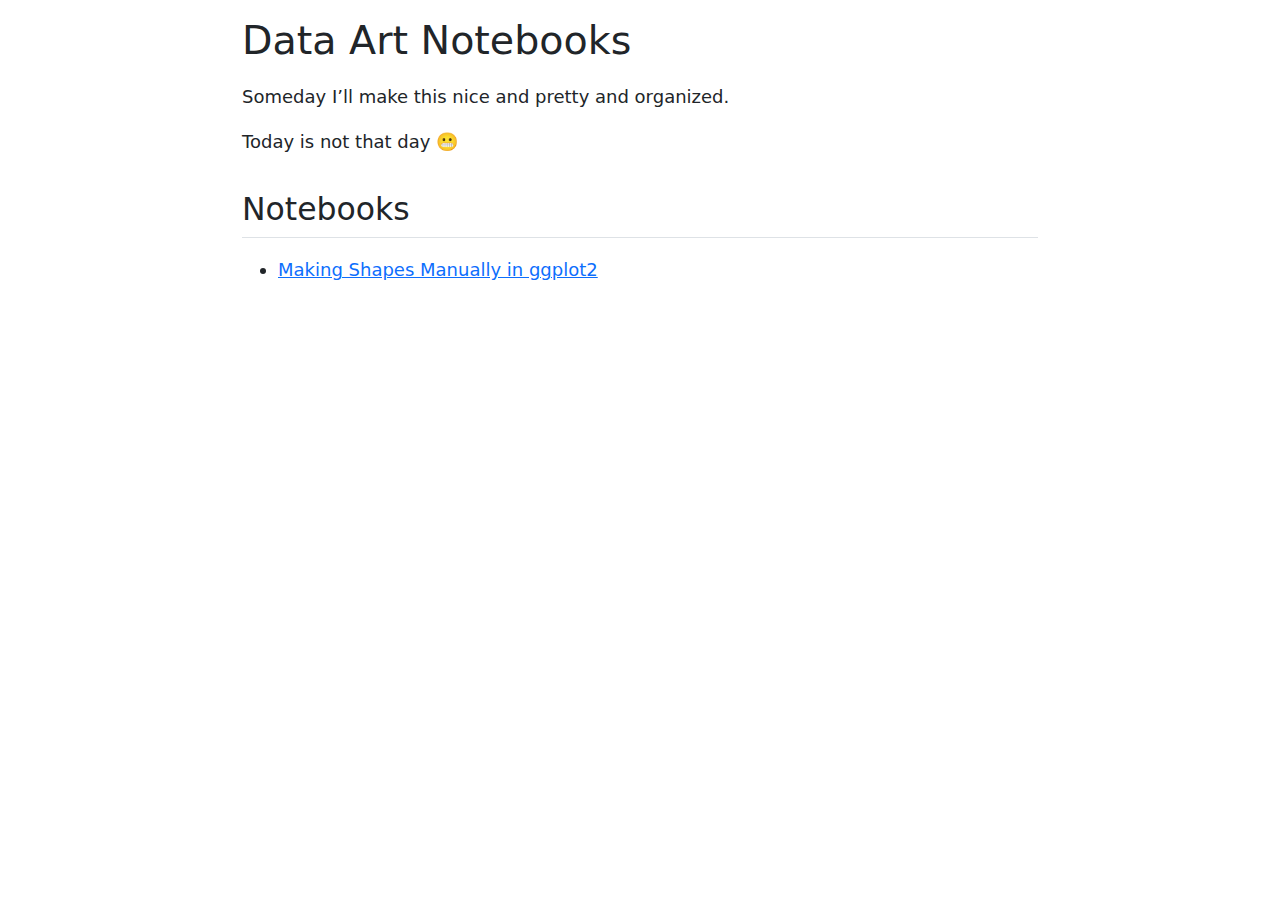
<file: notebooks/index.html>
<!DOCTYPE html>
<html xmlns="http://www.w3.org/1999/xhtml" lang="en" xml:lang="en"><head>

<meta charset="utf-8">
<meta name="generator" content="quarto-1.2.269">

<meta name="viewport" content="width=device-width, initial-scale=1.0, user-scalable=yes">


<title>Data Art Notebooks</title>
<style>
code{white-space: pre-wrap;}
span.smallcaps{font-variant: small-caps;}
div.columns{display: flex; gap: min(4vw, 1.5em);}
div.column{flex: auto; overflow-x: auto;}
div.hanging-indent{margin-left: 1.5em; text-indent: -1.5em;}
ul.task-list{list-style: none;}
ul.task-list li input[type="checkbox"] {
  width: 0.8em;
  margin: 0 0.8em 0.2em -1.6em;
  vertical-align: middle;
}
</style>


<script src="index_files/libs/clipboard/clipboard.min.js"></script>
<script src="index_files/libs/quarto-html/quarto.js"></script>
<script src="index_files/libs/quarto-html/popper.min.js"></script>
<script src="index_files/libs/quarto-html/tippy.umd.min.js"></script>
<script src="index_files/libs/quarto-html/anchor.min.js"></script>
<link href="index_files/libs/quarto-html/tippy.css" rel="stylesheet">
<link href="index_files/libs/quarto-html/quarto-syntax-highlighting.css" rel="stylesheet" id="quarto-text-highlighting-styles">
<script src="index_files/libs/bootstrap/bootstrap.min.js"></script>
<link href="index_files/libs/bootstrap/bootstrap-icons.css" rel="stylesheet">
<link href="index_files/libs/bootstrap/bootstrap.min.css" rel="stylesheet" id="quarto-bootstrap" data-mode="light">


</head>

<body class="fullcontent">

<div id="quarto-content" class="page-columns page-rows-contents page-layout-article">

<main class="content" id="quarto-document-content">

<header id="title-block-header" class="quarto-title-block default">
<div class="quarto-title">
<h1 class="title">Data Art Notebooks</h1>
</div>



<div class="quarto-title-meta">

    
  
    
  </div>
  

</header>

<p>Someday I’ll make this nice and pretty and organized.</p>
<p>Today is not that day 😬</p>
<section id="notebooks" class="level2">
<h2 class="anchored" data-anchor-id="notebooks">Notebooks</h2>
<ul>
<li><a href="manual_shapes.qmd" title="Making Shapes Manually in ggplot2">Making Shapes Manually in ggplot2</a></li>
</ul>
</section>

</main>
<!-- /main column -->
<script id="quarto-html-after-body" type="application/javascript">
window.document.addEventListener("DOMContentLoaded", function (event) {
  const toggleBodyColorMode = (bsSheetEl) => {
    const mode = bsSheetEl.getAttribute("data-mode");
    const bodyEl = window.document.querySelector("body");
    if (mode === "dark") {
      bodyEl.classList.add("quarto-dark");
      bodyEl.classList.remove("quarto-light");
    } else {
      bodyEl.classList.add("quarto-light");
      bodyEl.classList.remove("quarto-dark");
    }
  }
  const toggleBodyColorPrimary = () => {
    const bsSheetEl = window.document.querySelector("link#quarto-bootstrap");
    if (bsSheetEl) {
      toggleBodyColorMode(bsSheetEl);
    }
  }
  toggleBodyColorPrimary();  
  const icon = "";
  const anchorJS = new window.AnchorJS();
  anchorJS.options = {
    placement: 'right',
    icon: icon
  };
  anchorJS.add('.anchored');
  const clipboard = new window.ClipboardJS('.code-copy-button', {
    target: function(trigger) {
      return trigger.previousElementSibling;
    }
  });
  clipboard.on('success', function(e) {
    // button target
    const button = e.trigger;
    // don't keep focus
    button.blur();
    // flash "checked"
    button.classList.add('code-copy-button-checked');
    var currentTitle = button.getAttribute("title");
    button.setAttribute("title", "Copied!");
    let tooltip;
    if (window.bootstrap) {
      button.setAttribute("data-bs-toggle", "tooltip");
      button.setAttribute("data-bs-placement", "left");
      button.setAttribute("data-bs-title", "Copied!");
      tooltip = new bootstrap.Tooltip(button, 
        { trigger: "manual", 
          customClass: "code-copy-button-tooltip",
          offset: [0, -8]});
      tooltip.show();    
    }
    setTimeout(function() {
      if (tooltip) {
        tooltip.hide();
        button.removeAttribute("data-bs-title");
        button.removeAttribute("data-bs-toggle");
        button.removeAttribute("data-bs-placement");
      }
      button.setAttribute("title", currentTitle);
      button.classList.remove('code-copy-button-checked');
    }, 1000);
    // clear code selection
    e.clearSelection();
  });
  function tippyHover(el, contentFn) {
    const config = {
      allowHTML: true,
      content: contentFn,
      maxWidth: 500,
      delay: 100,
      arrow: false,
      appendTo: function(el) {
          return el.parentElement;
      },
      interactive: true,
      interactiveBorder: 10,
      theme: 'quarto',
      placement: 'bottom-start'
    };
    window.tippy(el, config); 
  }
  const noterefs = window.document.querySelectorAll('a[role="doc-noteref"]');
  for (var i=0; i<noterefs.length; i++) {
    const ref = noterefs[i];
    tippyHover(ref, function() {
      // use id or data attribute instead here
      let href = ref.getAttribute('data-footnote-href') || ref.getAttribute('href');
      try { href = new URL(href).hash; } catch {}
      const id = href.replace(/^#\/?/, "");
      const note = window.document.getElementById(id);
      return note.innerHTML;
    });
  }
  const findCites = (el) => {
    const parentEl = el.parentElement;
    if (parentEl) {
      const cites = parentEl.dataset.cites;
      if (cites) {
        return {
          el,
          cites: cites.split(' ')
        };
      } else {
        return findCites(el.parentElement)
      }
    } else {
      return undefined;
    }
  };
  var bibliorefs = window.document.querySelectorAll('a[role="doc-biblioref"]');
  for (var i=0; i<bibliorefs.length; i++) {
    const ref = bibliorefs[i];
    const citeInfo = findCites(ref);
    if (citeInfo) {
      tippyHover(citeInfo.el, function() {
        var popup = window.document.createElement('div');
        citeInfo.cites.forEach(function(cite) {
          var citeDiv = window.document.createElement('div');
          citeDiv.classList.add('hanging-indent');
          citeDiv.classList.add('csl-entry');
          var biblioDiv = window.document.getElementById('ref-' + cite);
          if (biblioDiv) {
            citeDiv.innerHTML = biblioDiv.innerHTML;
          }
          popup.appendChild(citeDiv);
        });
        return popup.innerHTML;
      });
    }
  }
});
</script>
</div> <!-- /content -->



</body></html>
</file>
<file: notebooks/index_files/libs/quarto-html/tippy.css>
.tippy-box[data-animation=fade][data-state=hidden]{opacity:0}[data-tippy-root]{max-width:calc(100vw - 10px)}.tippy-box{position:relative;background-color:#333;color:#fff;border-radius:4px;font-size:14px;line-height:1.4;white-space:normal;outline:0;transition-property:transform,visibility,opacity}.tippy-box[data-placement^=top]>.tippy-arrow{bottom:0}.tippy-box[data-placement^=top]>.tippy-arrow:before{bottom:-7px;left:0;border-width:8px 8px 0;border-top-color:initial;transform-origin:center top}.tippy-box[data-placement^=bottom]>.tippy-arrow{top:0}.tippy-box[data-placement^=bottom]>.tippy-arrow:before{top:-7px;left:0;border-width:0 8px 8px;border-bottom-color:initial;transform-origin:center bottom}.tippy-box[data-placement^=left]>.tippy-arrow{right:0}.tippy-box[data-placement^=left]>.tippy-arrow:before{border-width:8px 0 8px 8px;border-left-color:initial;right:-7px;transform-origin:center left}.tippy-box[data-placement^=right]>.tippy-arrow{left:0}.tippy-box[data-placement^=right]>.tippy-arrow:before{left:-7px;border-width:8px 8px 8px 0;border-right-color:initial;transform-origin:center right}.tippy-box[data-inertia][data-state=visible]{transition-timing-function:cubic-bezier(.54,1.5,.38,1.11)}.tippy-arrow{width:16px;height:16px;color:#333}.tippy-arrow:before{content:"";position:absolute;border-color:transparent;border-style:solid}.tippy-content{position:relative;padding:5px 9px;z-index:1}
</file>
<file: notebooks/index_files/libs/quarto-html/quarto-syntax-highlighting.css>
/* quarto syntax highlight colors */
:root {
  --quarto-hl-ot-color: #003B4F;
  --quarto-hl-at-color: #657422;
  --quarto-hl-ss-color: #20794D;
  --quarto-hl-an-color: #5E5E5E;
  --quarto-hl-fu-color: #4758AB;
  --quarto-hl-st-color: #20794D;
  --quarto-hl-cf-color: #003B4F;
  --quarto-hl-op-color: #5E5E5E;
  --quarto-hl-er-color: #AD0000;
  --quarto-hl-bn-color: #AD0000;
  --quarto-hl-al-color: #AD0000;
  --quarto-hl-va-color: #111111;
  --quarto-hl-bu-color: inherit;
  --quarto-hl-ex-color: inherit;
  --quarto-hl-pp-color: #AD0000;
  --quarto-hl-in-color: #5E5E5E;
  --quarto-hl-vs-color: #20794D;
  --quarto-hl-wa-color: #5E5E5E;
  --quarto-hl-do-color: #5E5E5E;
  --quarto-hl-im-color: #00769E;
  --quarto-hl-ch-color: #20794D;
  --quarto-hl-dt-color: #AD0000;
  --quarto-hl-fl-color: #AD0000;
  --quarto-hl-co-color: #5E5E5E;
  --quarto-hl-cv-color: #5E5E5E;
  --quarto-hl-cn-color: #8f5902;
  --quarto-hl-sc-color: #5E5E5E;
  --quarto-hl-dv-color: #AD0000;
  --quarto-hl-kw-color: #003B4F;
}

/* other quarto variables */
:root {
  --quarto-font-monospace: SFMono-Regular, Menlo, Monaco, Consolas, "Liberation Mono", "Courier New", monospace;
}

pre > code.sourceCode > span {
  color: #003B4F;
}

code span {
  color: #003B4F;
}

code.sourceCode > span {
  color: #003B4F;
}

div.sourceCode,
div.sourceCode pre.sourceCode {
  color: #003B4F;
}

code span.ot {
  color: #003B4F;
}

code span.at {
  color: #657422;
}

code span.ss {
  color: #20794D;
}

code span.an {
  color: #5E5E5E;
}

code span.fu {
  color: #4758AB;
}

code span.st {
  color: #20794D;
}

code span.cf {
  color: #003B4F;
}

code span.op {
  color: #5E5E5E;
}

code span.er {
  color: #AD0000;
}

code span.bn {
  color: #AD0000;
}

code span.al {
  color: #AD0000;
}

code span.va {
  color: #111111;
}

code span.pp {
  color: #AD0000;
}

code span.in {
  color: #5E5E5E;
}

code span.vs {
  color: #20794D;
}

code span.wa {
  color: #5E5E5E;
  font-style: italic;
}

code span.do {
  color: #5E5E5E;
  font-style: italic;
}

code span.im {
  color: #00769E;
}

code span.ch {
  color: #20794D;
}

code span.dt {
  color: #AD0000;
}

code span.fl {
  color: #AD0000;
}

code span.co {
  color: #5E5E5E;
}

code span.cv {
  color: #5E5E5E;
  font-style: italic;
}

code span.cn {
  color: #8f5902;
}

code span.sc {
  color: #5E5E5E;
}

code span.dv {
  color: #AD0000;
}

code span.kw {
  color: #003B4F;
}

.prevent-inlining {
  content: "</";
}

/*# sourceMappingURL=debc5d5d77c3f9108843748ff7464032.css.map */
</file>
